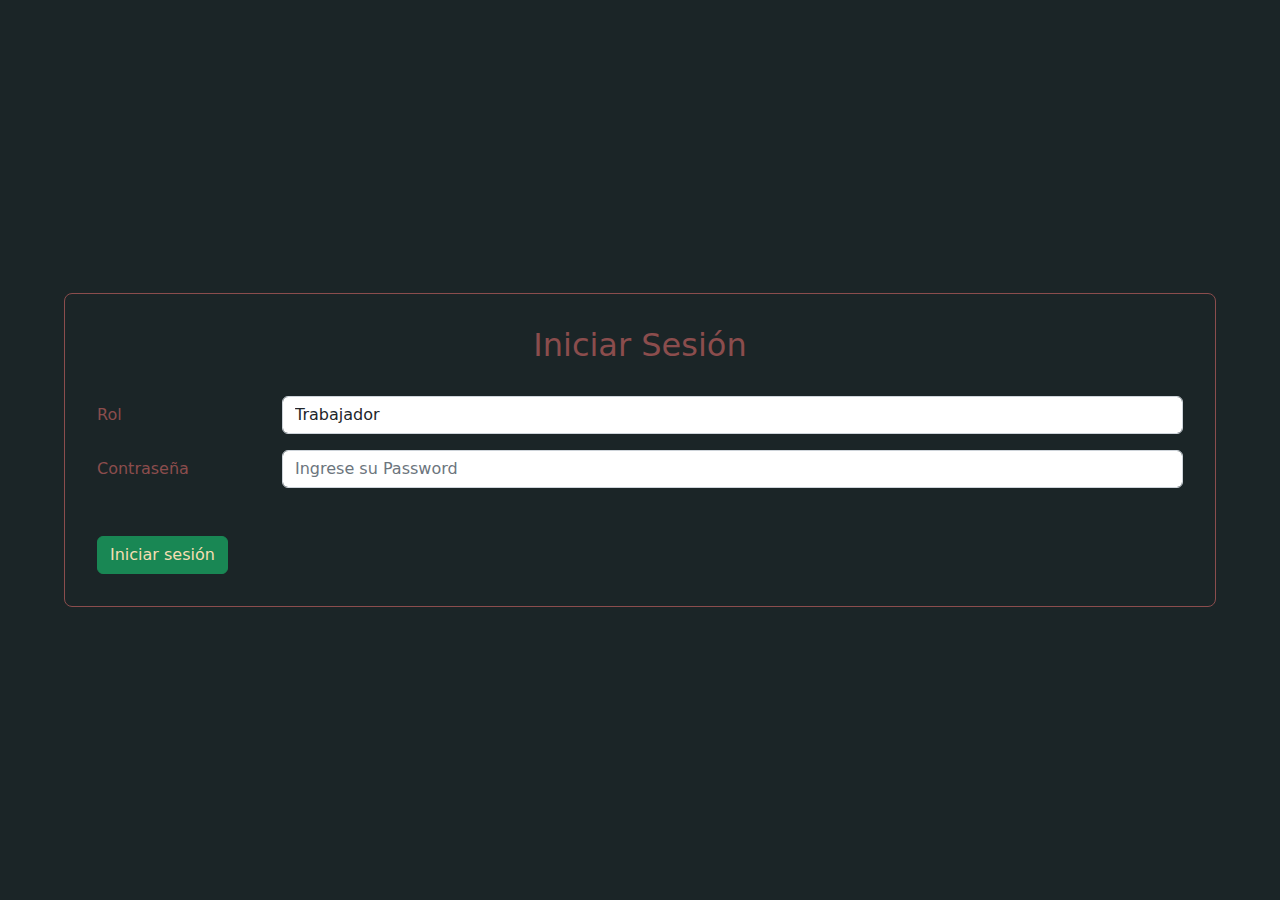
<file: index.html>
<!DOCTYPE html>
<html lang="en">
<head>
  <meta charset="UTF-8">
  <meta name="viewport" content="width=device-width, initial-scale=1.0">
  <link rel="stylesheet" href="/css/style.css">
  <link rel="stylesheet" href="/css/bootstrap.min.css">
  <link rel="stylesheet" href="/css/bootstrap-icons.min.css">
  <link rel="shortcut icon" href="/img/icon.png" type="image/x-icon">
  <title>Sesion</title>
</head>
<body>
  <div class="session d-flex justify-content-center align-items-center vh-100">
    <div class="form-border">

      <form method="post" action="">
        <h2 class="text-center text-title-h2">Iniciar Sesión</h2>

        <div class="row mb-3">
          <label for="rol" class="col-sm-2 col-form-label">Rol</label>
          <div class="col-sm-10">
            <select name="rol" id="rol" class="form-control" required>
              <option value="trabajador">Trabajador</option>
              <option value="administrador">Administrador</option>
            </select>
          </div>
        </div>

        <div class="row mb-3">
          <label for="inputPassword3" class="col-sm-2 col-form-label">Contraseña</label>
          <div class="col-sm-10">
            <input type="password" name="contrasena" pattern="[a-zA-Z0-9]+" placeholder="Ingrese su Password" class="form-control" id="inputPassword3" required>
          </div>
        </div>

        <button type="submit" class="btn btn-success btn-form"> <a href="/content.html">Iniciar sesión</a></button>
      </form>
    </div>
  </div>

  <script src="/js/bootstrap.min.js"></script>
  <script src="/js/popper.min.js"></script>
</body>
</html>
</file>
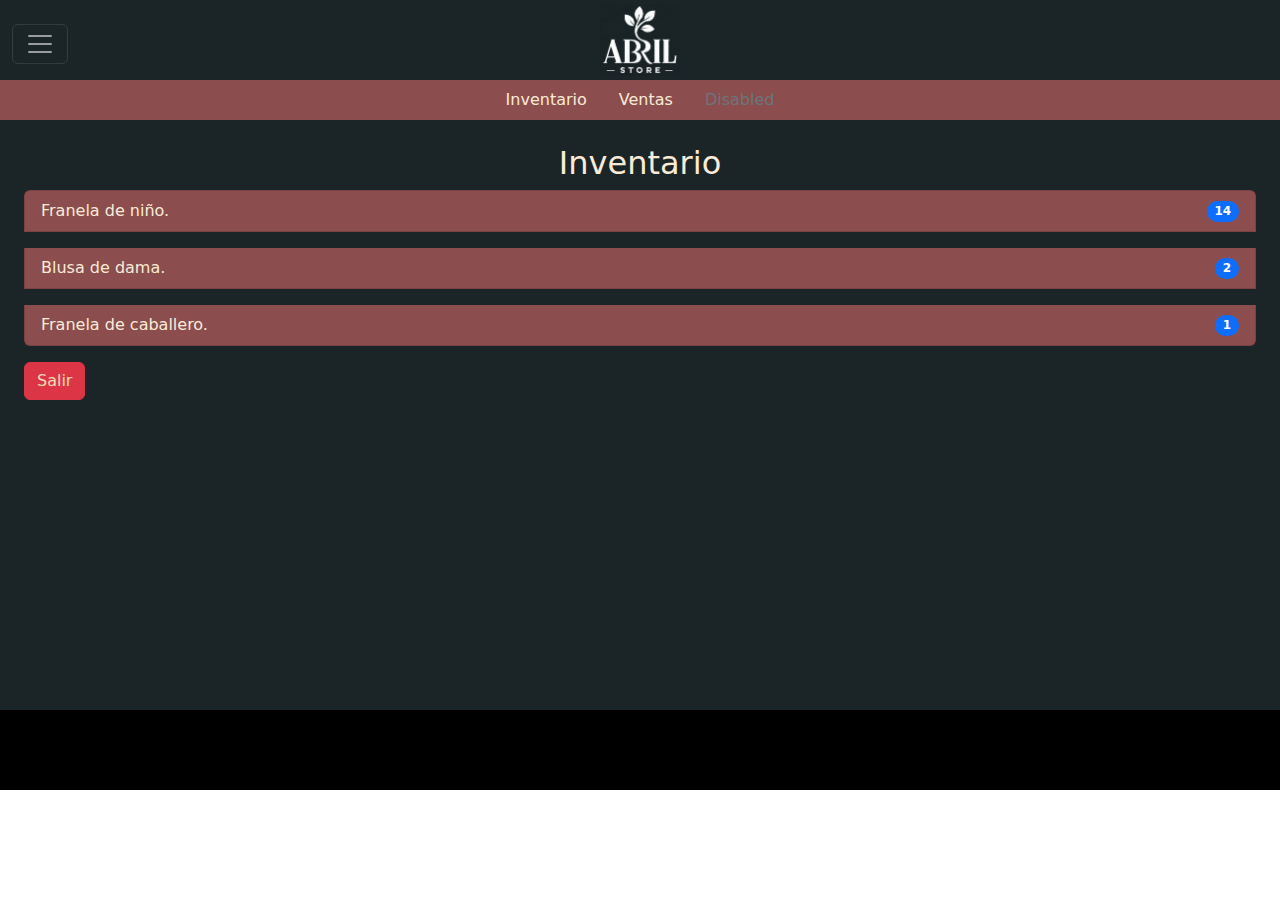
<file: content.html>
<!DOCTYPE html>
<html lang="en">
<head>
  <meta charset="UTF-8">
  <meta name="viewport" content="width=device-width, initial-scale=1.0">
  <link rel="stylesheet" href="/css/style.css">
  <link rel="stylesheet" href="/css/bootstrap.min.css">
  <link rel="stylesheet" href="/css/bootstrap-icons.min.css">
  <link rel="shortcut icon" href="/img/icon.png" type="image/x-icon">
  <title>Abril-Store</title>
</head>
<body>
  <header class="header"><img src="/img/logo(oscuro).png" alt="logo de la tienda"></header>
  <div class="filter">
    <div class="collapse" id="navbarToggleExternalContent" data-bs-theme="dark">
      <div class=" p-4 filter-menu">
        <h5 class="text-body-emphasis h4">Filtros</h5>
        <ul class="filter-ul">
          <li>
            <label>
                <input type="checkbox" name="Franela de niño">
                Franela de niño
            </label>
        </li>
        <li>
            <label>
                <input type="checkbox" name="Blusa de Dama">
                Blusa de Dama
            </label>
        </li>
        <li>
            <label>
                <input type="checkbox" name="Franela de caballero">
                Franela de caballero
            </label>
        </li>
      </ul>
      <button type="button" class="btn btn-success">Aplicar</button>
      </div>
    </div>
    <nav class="navbar navbar-dark ">
      <div class="container-fluid">
        <button class="navbar-toggler" type="button" data-bs-toggle="collapse" data-bs-target="#navbarToggleExternalContent" aria-controls="navbarToggleExternalContent" aria-expanded="false" aria-label="Toggle navigation">
          <span class="navbar-toggler-icon"></span>
        </button>
      </div>
    </nav>
  </div>
  
  <main class="main justify-content-center">
    <div class="menu">
      <ul class="nav justify-content-center">
        <li class="nav-item">
          <a class="nav-link active" aria-current="page" href="#">Inventario</a>
        </li>
        <li class="nav-item">
          <a class="nav-link" href="#">Ventas</a>
        </li>
        <li class="nav-item">
          <a class="nav-link disabled" aria-disabled="true">Disabled</a>
        </li>
      </ul>
    </div>

    <section class="container-inventario">
      <h2 class="text-center">Inventario</h2>
      <div class="content-inventario">
        <ul class="list-group">
          <li class="list-group-item d-flex justify-content-between align-items-center">
            Franela de niño.
            <span class="badge text-bg-primary rounded-pill">14</span>
          </li>
          <li class="list-group-item d-flex justify-content-between align-items-center">
            Blusa de dama.
            <span class="badge text-bg-primary rounded-pill">2</span>
          </li>
          <li class="list-group-item d-flex justify-content-between align-items-center">
            Franela de caballero.
            <span class="badge text-bg-primary rounded-pill">1</span>
          </li>
        </ul>

        <button type="button" class="btn btn-danger"><a href="/index.html">Salir</a></button>
      </div>
    </section>

  </main>
  <footer class="footer"></footer>

  <script src="/js/bootstrap.min.js"></script>
  <script src="/js/popper.min.js"></script>
</body>
</html>
</file>
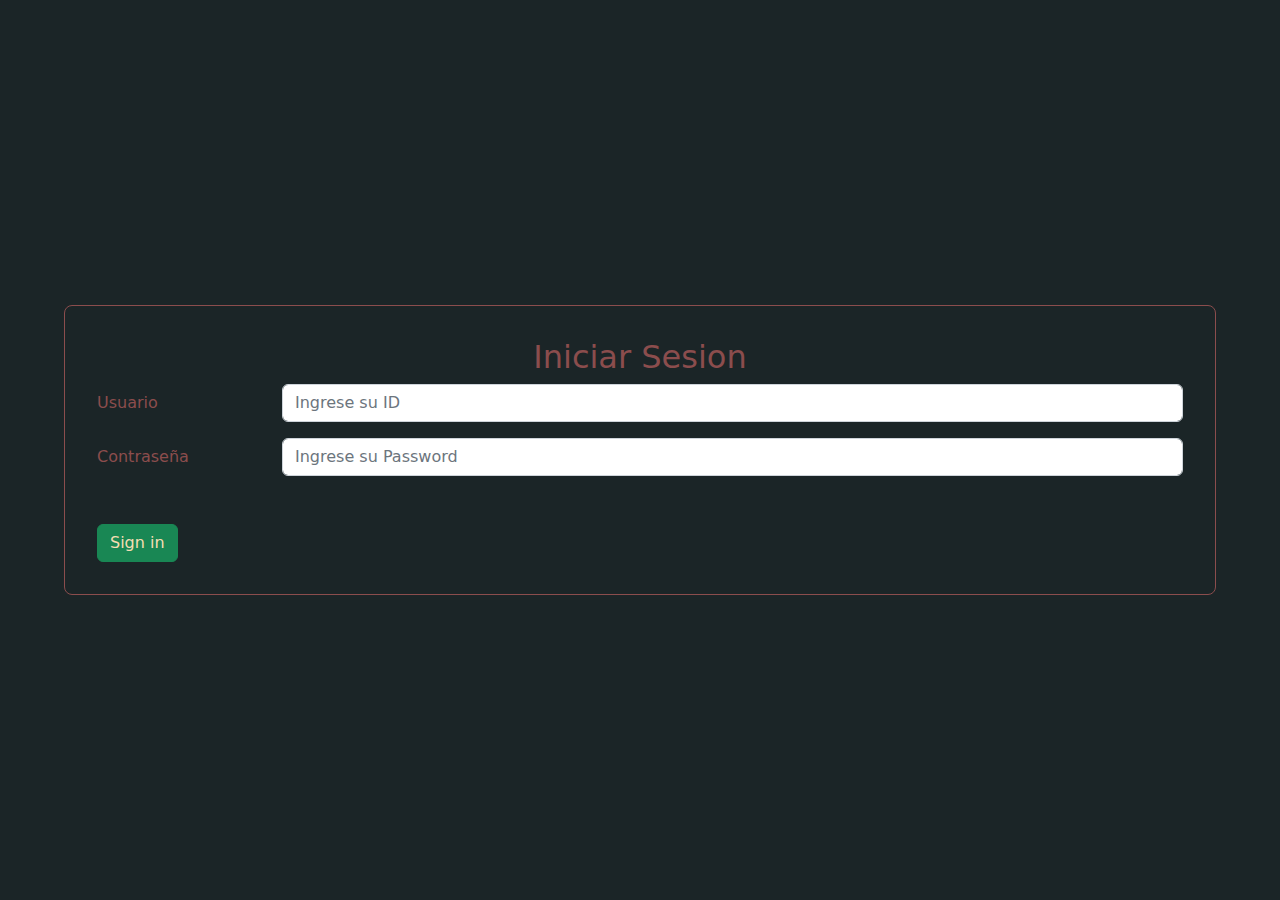
<file: session.html>
<!DOCTYPE html>
<html lang="en">
<head>
  <meta charset="UTF-8">
  <meta name="viewport" content="width=device-width, initial-scale=1.0">
  <link rel="stylesheet" href="/css/style.css">
  <link rel="stylesheet" href="/css/bootstrap.min.css">
  <link rel="stylesheet" href="/css/bootstrap-icons.min.css">
  <link rel="shortcut icon" href="/img/icon.png" type="image/x-icon">
  <title>Sesion</title>
</head>
<body>
  <div class="session d-flex justify-content-center align-items-center vh-100">
    <div class="form-border">

      <form name="" method="post" action="">
        <h2 class="text-center">Iniciar Sesion</h2>

        <div class="row mb-3">
          <label for="inputEmail3" class="col-sm-2 col-form-label">Usuario</label>
          <div class="col-sm-10">
            <input type="email" name="" pattern="[a-zA-Z0-9]+" placeholder="Ingrese su ID" class="form-control" id="inputEmail3" required>
          </div>
        </div>
        
        <div class="row mb-3">
          <label for="inputPassword3" class="col-sm-2 col-form-label">Contraseña</label>
          <div class="col-sm-10">
            <input type="password" name="" pattern="[a-zA-Z0-9]+" placeholder="Ingrese su Password" class="form-control" id="inputPassword3" required>
          </div>
        </div>
        
        <button type="submit" class="btn btn-success btn-form" ><a href="/index.html">Sign in</a></button>
      </form>
    </div>
  </div>

  <script src="/js/bootstrap.min.js"></script>
  <script src="/js/popper.min.js"></script>
</body>
</html>
</file>
<file: css/style.css>
*{
  margin: 0;
  padding: 0;
  box-sizing: border-box;
}

body{
  background-color: rgb(53, 53, 53);
}

.header{
  background-color: rgb(27, 37, 39);
  width: 100%;
  height: 5rem;
  display: grid;
  place-items: center;
}

.header img{
  width: 5rem;
}

.menu{
  width: 100vw;
  background-color: #8b4d4d;
}

.menu .nav-item{
  margin: 0;
}

.menu a{
  color: antiquewhite;
}

.filter{
  position: absolute;
  top: 1rem;
  color: #8b4d4d;
  z-index: 9;
}

.filter-ul {
  list-style: none;
  padding-left: 1rem;
  margin-top: 2rem;
}
li {
  margin-bottom: 1rem;
}
a {
  text-decoration: none;
  color: #333;
}

.filter-menu{
  margin-top: 6.5rem;
  background-color: rgb(27, 37, 39);
  border-bottom: solid 0.5rem #8b4d4d;
}

.main{
  background-color: rgb(27, 37, 39);
  width: 100vw;
  min-height: 70vh;
}

.container-inventario{
  padding: 1.5rem;
  color: antiquewhite;
}

/* .content-inventario{
  border: 1px solid #8b4d4d;
  height: 20rem;
} */
.list-group li{
  background-color: #8b4d4d;
  color: antiquewhite;
}

.footer{
  background-color: black;
  width: 100vw;
  height: 5rem;
  position: relative;
}

/* SESSION */
.session{
  background-color: #fff;
  width: 100vw;
  height: 100vh;
  background-color: rgb(27, 37, 39);
  color: #8b4d4d;
}
.form-border{
  border: solid 0.1rem #8b4d4d;
  border-radius: 0.5rem;
  width: 90vw;
  padding: 2rem;
}
.btn a{
  text-decoration: none;
  color: wheat;
}

.btn-form{
  margin-top: 2rem;
}

.text-title-h2{
  margin-bottom: 2rem;
}
</file>
